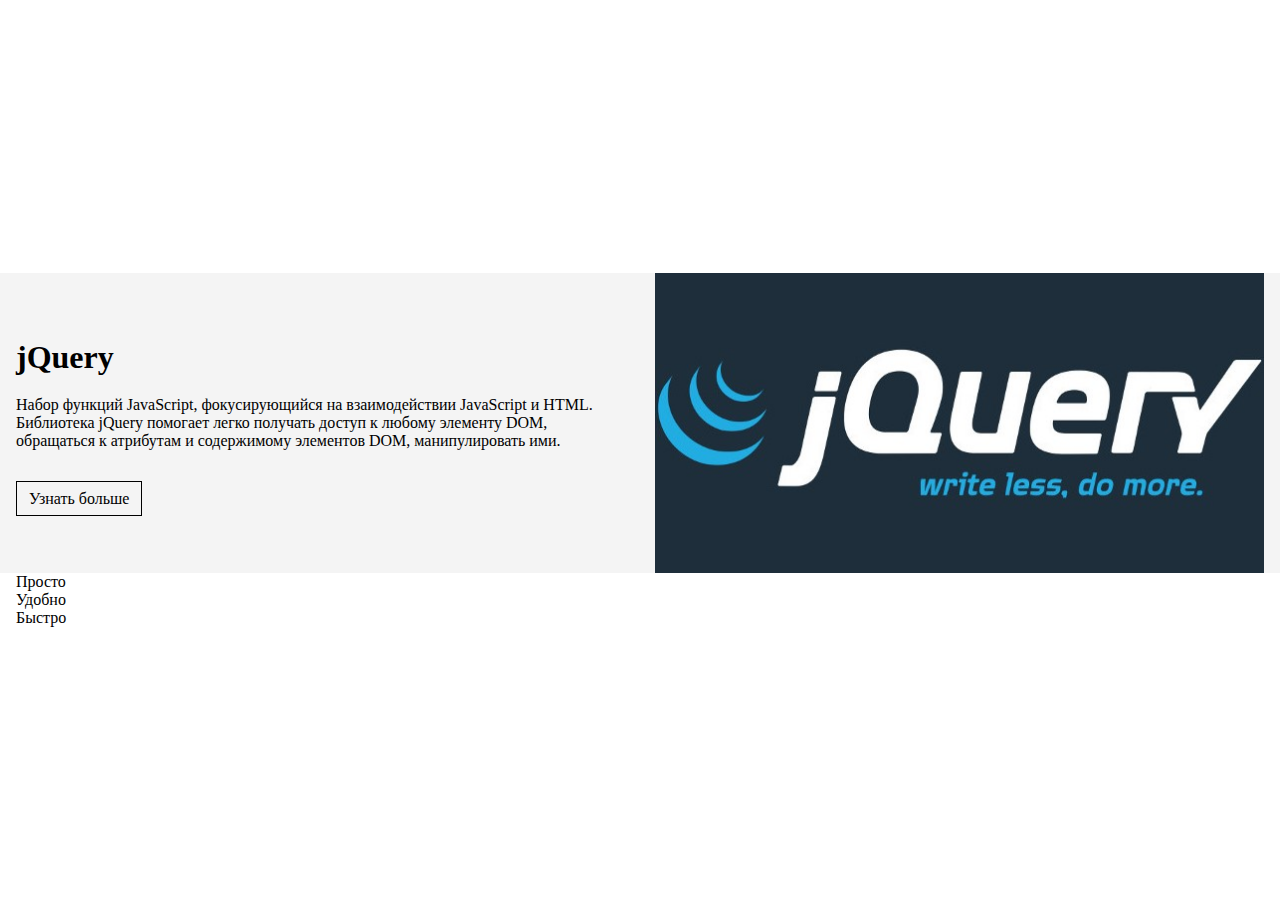
<file: JS/lesson-2/index.html>
<!DOCTYPE html>
<html lang="en">

<head>
  <meta charset="UTF-8">
  <meta name="viewport" content="width=device-width, initial-scale=1.0">
  <title>Document</title>
  <link rel="stylesheet" href="css/global.css">
  <link rel="stylesheet" href="css/style.css">
</head>

<body>
  <header class="header">
    <div class="container">
      <div class="header__container"></div>
    </div>
  </header>
  <main class="main">
    <section class="hero">
      <div class="container">
        <div class="hero__container">
          <div class="hero__box">
            <h1 class="hero__title">jQuery</h1>
            <div class="hero__desc description">
              <p>Набор функций JavaScript, фокусирующийся на взаимодействии JavaScript и HTML.</p>
              <p>Библиотека jQuery помогает легко получать доступ к любому элементу DOM, обращаться к атрибутам и
                содержимому элементов DOM, манипулировать ими.</p>
            </div>
            <a href="#" target="_blank" class="hero__link">Узнать больше</a>
          </div>
          <div class="hero__img"><img src="img/jquery.jpg" alt=""></div>
        </div>
      </div>
    </section>
    <section class="benefits">
      <div class="container">
        <div class="benefits__container">
          <h2 class="benefits__title"></h2>
          <ul class="benefits__list">
            <li><span>Просто</span></li>
            <li>Удобно</li>
            <li>Быстро</li>
          </ul>
        </div>
      </div>
    </section>
  </main>
  <footer class="footer">
    <div class="container">
      <div class="footer__container"></div>
    </div>
  </footer>

  <script src="js/jquery-3.7.1.min.js"></script>
  <script src="js/script.js"></script>
</body>

</html>
</file>
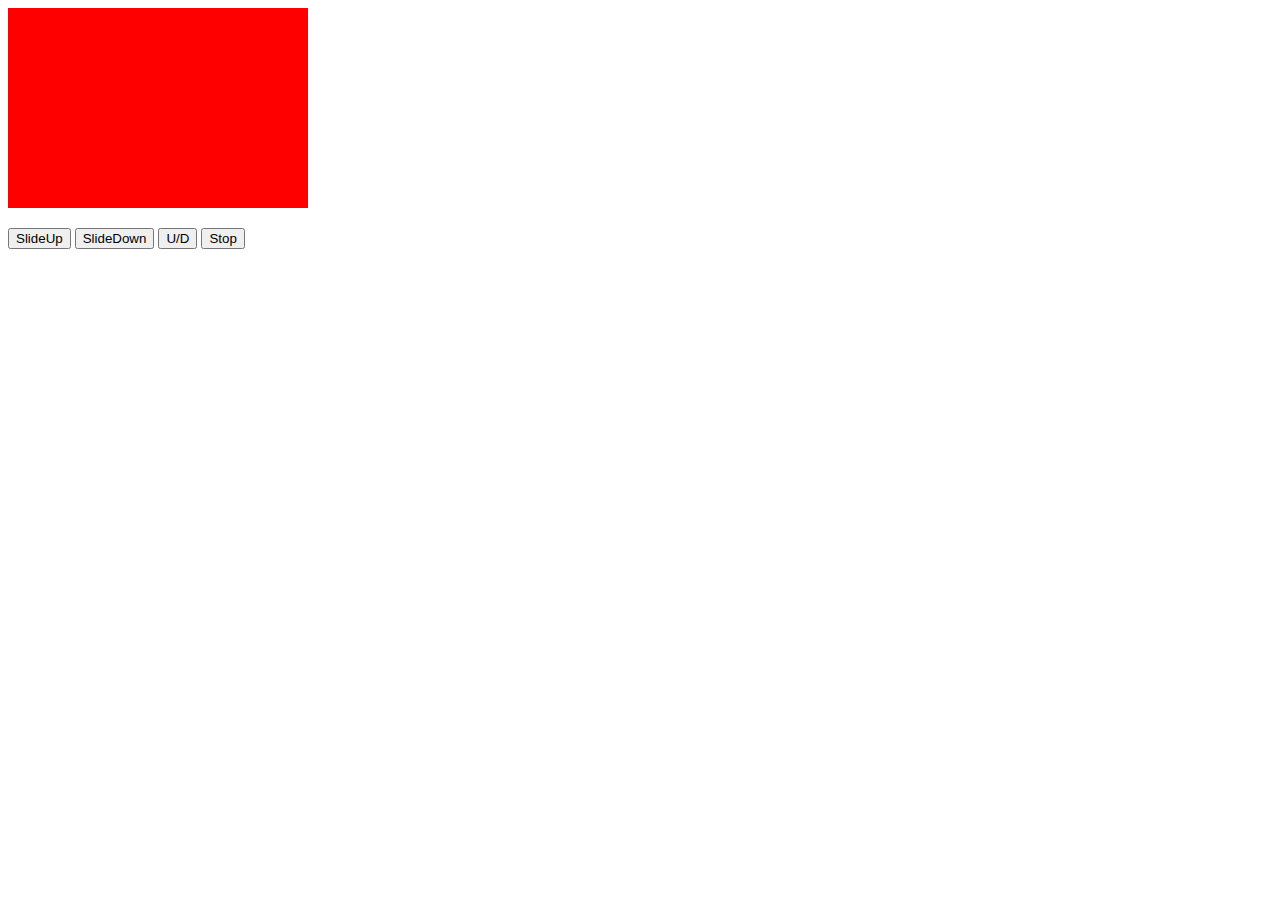
<file: JS/lesson-5/index.html>
<!DOCTYPE html>
<html lang="en">

<head>
  <meta charset="UTF-8">
  <meta name="viewport" content="width=device-width, initial-scale=1.0">
  <title>Document</title>
</head>

<body>

  <div class="box"></div>
  <!-- <button class="btn1">Hide</button>
  <button class="btn2">Show</button>
  <button class="btn3">H/S</button> -->
  <!-- <button class="btn3">Left</button>
  <button class="btn4">Right</button> -->
  <button class="btn1">SlideUp</button>
  <button class="btn2">SlideDown</button>
  <button class="btn3">U/D</button>
  <button class="btn4">Stop</button>


  <script src="js/jquery-3.7.1.min.js"></script>
  <script src="js/script.js"></script>
</body>

</html>
</file>
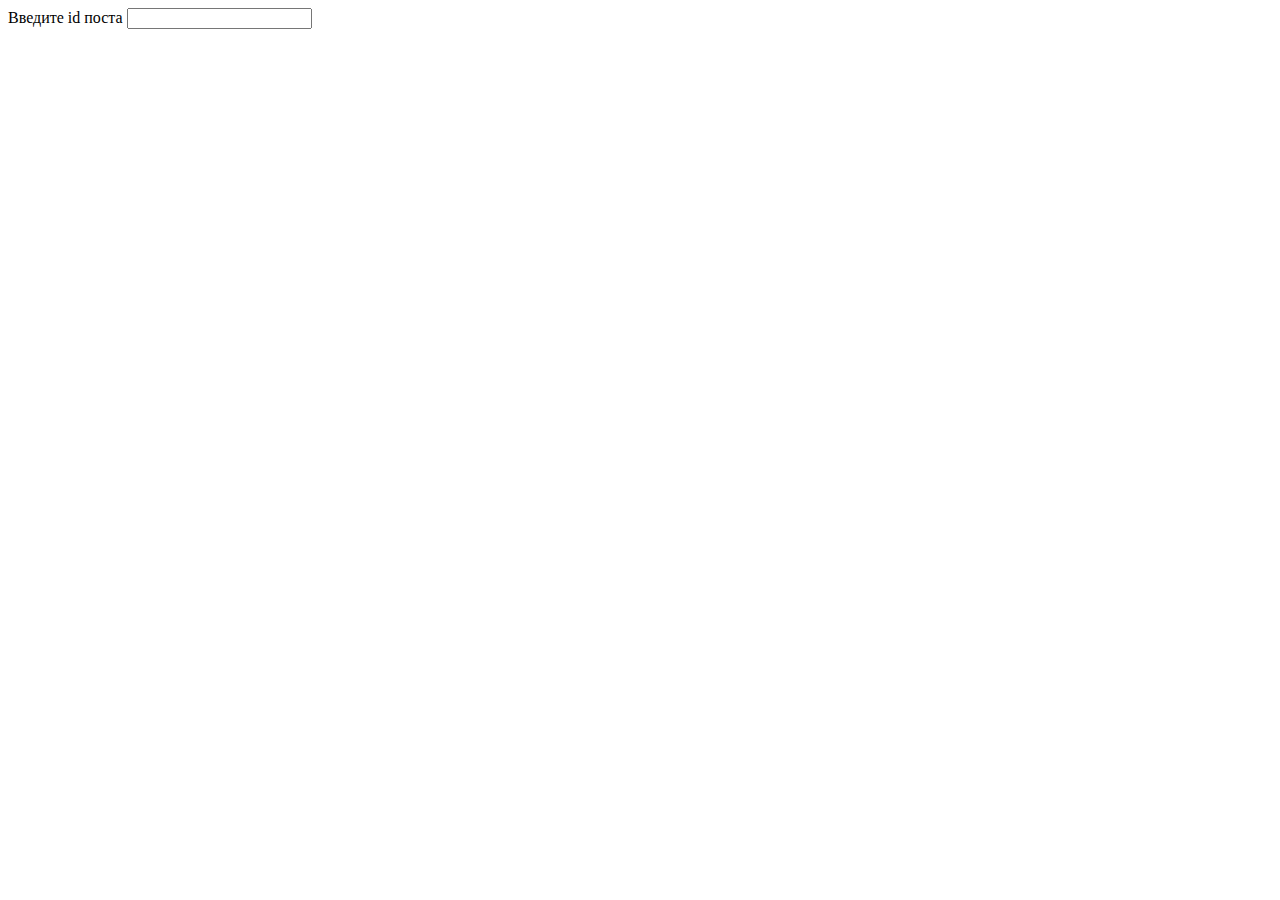
<file: JS/lesson-7/index.html>
<!DOCTYPE html>
<html lang="en">

<head>
  <meta charset="UTF-8">
  <meta name="viewport" content="width=device-width, initial-scale=1.0">
  <title>Map & Set</title>
</head>

<body>
  <label for="postId">Введите id поста</label>
  <input type="text" name="postId" id="">
  <div class="card">
    <div class="title"></div>
    <div class="content"></div>
  </div>

  <script src="js/script.js"></script>
</body>

</html>
</file>
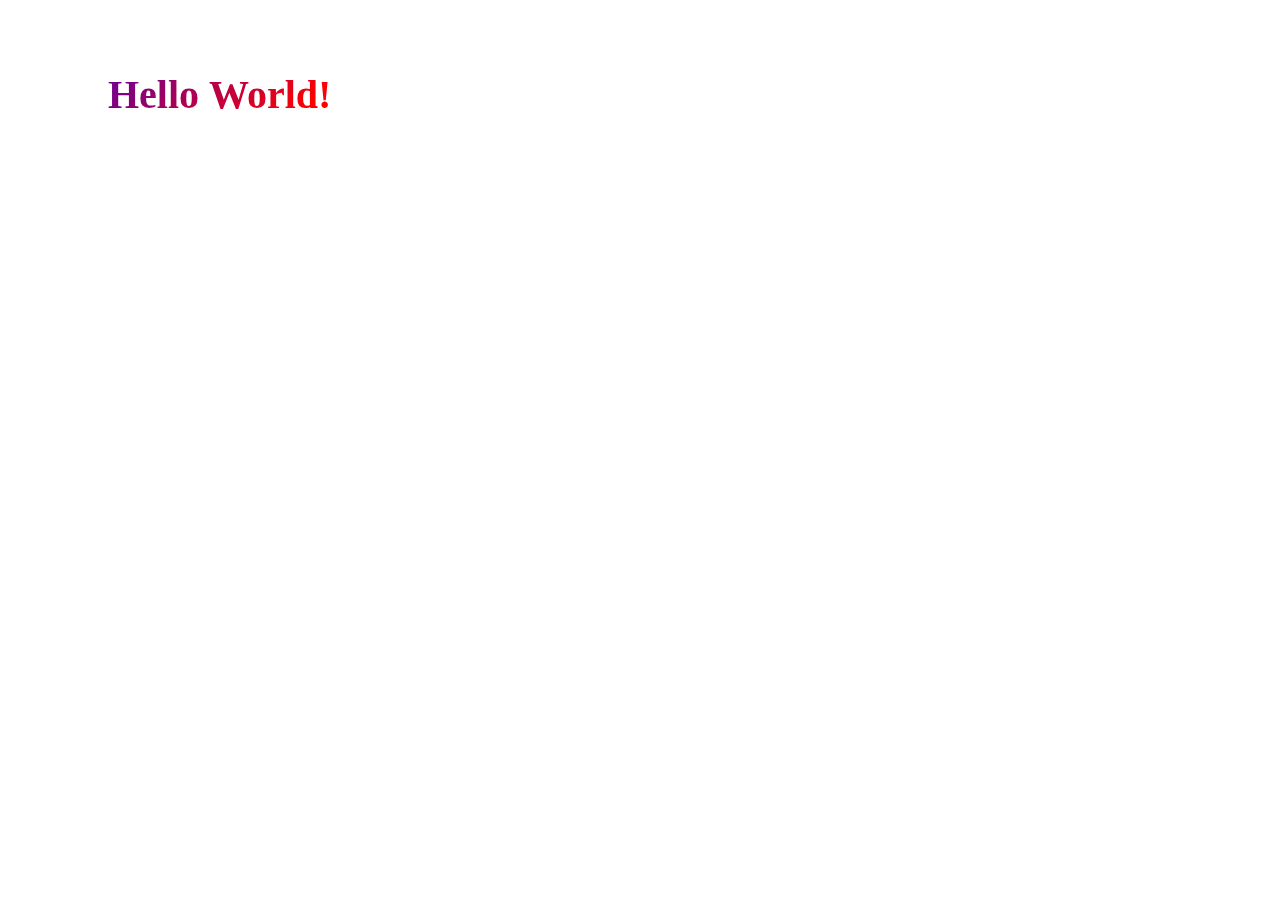
<file: JS/lesson-9/index.html>
<!DOCTYPE html>
<html lang="en">

<head>
  <meta charset="UTF-8">
  <meta name="viewport" content="width=device-width, initial-scale=1.0">
  <title>Canvas</title>
</head>

<body>

  <canvas id="box" style="display: block;">
    Текст для тех, кто не поддурживает тег canvas
  </canvas>

  <script src="js/script.js"></script>
</body>

</html>
</file>
<file: JS/lesson-2/css/global.css>
html {
  height: 100%;
  scroll-behavior: smooth;
}

*,
*::before,
*::after {
  box-sizing: border-box;
}

body,
h1,
h2,
h3,
h4,
h5,
h6,
p,
ul,
ol,
li,
figure,
figcaption,
blockquote,
dl,
dd {
  margin: 0;
}

input:focus-visible {
  outline: none;
}

a {
  text-decoration: none;
  color: inherit;
}

body {
  min-height: 100vh;
  scroll-behavior: smooth;
  text-rendering: optimizeSpeed;
  display: flex;
  flex-direction: column;
  justify-content: space-between;
}

ul,
ol {
  padding: 0;
  list-style-position: inside;
}

ul[class],
ol[class] {
  list-style: none;
}

a:not([class]) {
  text-decoration-skip-ink: auto;
}

img {
  max-width: 100%;
  display: block;
}

article>*+* {
  margin-top: 1em;
}

input,
button,
textarea,
select {
  font: inherit;
}

@media (prefers-reduced-motion: reduce) {
  * {
    animation-duration: 0.01ms !important;
    animation-iteration-count: 1 !important;
    transition-duration: 0.01ms !important;
    scroll-behavior: auto !important;
  }
}

/* ---------------------------------------------------------- */
.container {
  max-width: 1600px;
  padding: 0 16px;
  margin: 0 auto;
}
</file>
<file: JS/lesson-2/css/style.css>
.hero {
  background: #f4f4f4;
}

.hero__container {
  display: grid;
  grid-template-columns: repeat(2, 1fr);
  gap: 30px;
}

.hero__box {
  align-self: center;
}

.hero__title {
  margin-bottom: 20px;
}

.hero__img {
  height: 300px;
}

.hero__img img {
  width: 100%;
  height: 100%;
  object-fit: cover;
}

.hero__desc {
  margin-bottom: 40px;
}

.hero__link {
  padding: 8px 12px;
  border: 1px solid #000;
  transition: all 0.2s ease-in-out;
}

.hero__link:hover {
  color: #fff;
  background-color: #000;
}
</file>
